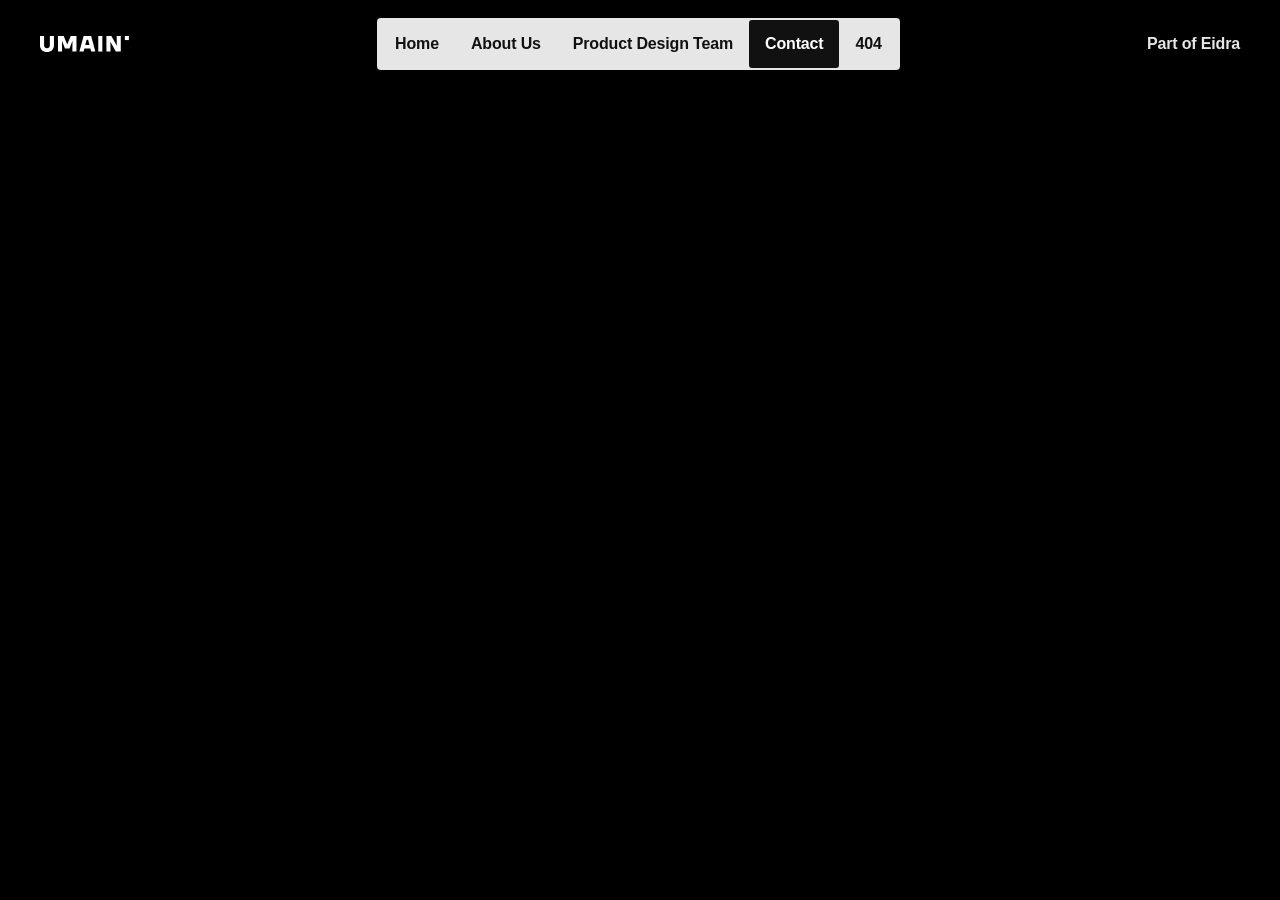
<file: contact.html>
<!DOCTYPE html>
<html lang="en">
<head>
<meta charset="utf-8">
<meta name="viewport" content="width=device-width, initial-scale=1">
<title>Umain — Contact</title>
<link rel="stylesheet" href="nav.css">
<!-- Add your own page styles below this line -->

</head>
<body>

<!-- ===== SHARED NAV — do not remove. Injected from nav.js / styled by nav.css. ===== -->
<div id="umain-nav"></div>
<script src="nav.js"></script>

<!-- ▼▼▼  TEAM 4 · CONTACT · vibe: a spy DEAD-DROP  ▼▼▼
     Make "get in touch" in the aesthetic of a spy film your team loves.
     Edit ONLY this file. Don't touch nav.css or nav.js — that's the shared nav. -->
<main>

</main>
<!-- ▲▲▲  end of your page  ▲▲▲ -->

</body>
</html>
</file>
<file: nav.css>
/* ===========================================================
   Umain AI Jam — SHARED NAV STYLES.  DO NOT EDIT THIS FILE.
   Every page links this. Edit only your own page file.
   =========================================================== */

body{margin:0;min-height:100vh;background:#000;color:#fff;
     font-family:"Helvetica Neue",Helvetica,Arial,sans-serif}

.um-topbar,.um-topbar *{box-sizing:border-box}
.um-topbar{position:sticky;top:0;z-index:99;background:#000;height:87px;display:flex;align-items:center;
           justify-content:space-between;padding:0 40px;gap:16px}
.um-brand{display:flex;align-items:center;flex-shrink:0;text-decoration:none}
.um-brand svg{height:16px;width:auto;display:block}
.um-brand svg path{fill:#fff}
.um-pill{background:rgba(255,255,255,.9);height:52px;display:flex;align-items:center;padding:2px;border-radius:4px;flex-shrink:0}
.um-pill a{height:48px;display:flex;align-items:center;justify-content:center;padding:0 16px;border-radius:2px;
           font-weight:700;font-size:16px;letter-spacing:-.16px;color:#111;text-decoration:none;white-space:nowrap}
.um-pill a:hover{background:rgba(0,0,0,.06)}
.um-pill a.active{background:#111;color:#fff;border-radius:3px}
.um-eidra{flex-shrink:0;font-weight:700;font-size:16px;letter-spacing:-.16px;color:#e6e6e6;white-space:nowrap}
.um-burger{display:none;align-items:center;gap:10px;height:44px;padding:0 16px;border:0;cursor:pointer;
           background:rgba(255,255,255,.9);border-radius:4px;font-family:inherit;font-weight:700;font-size:15px;
           letter-spacing:-.16px;color:#111}
.um-burger b{font-size:18px;line-height:1}

@media (max-width:880px){
  .um-topbar{height:auto;padding:14px 20px}
  .um-eidra{display:none}
  .um-pill{display:none}
  .um-burger{display:inline-flex}
  .um-topbar.um-open .um-pill{display:flex;flex-direction:column;align-items:stretch;height:auto;
    position:absolute;top:calc(100% + 8px);left:20px;right:20px;padding:6px;gap:2px;z-index:100}
  .um-topbar.um-open .um-pill a{height:46px;justify-content:flex-start;font-size:15px;border-radius:6px}
}
</file>
